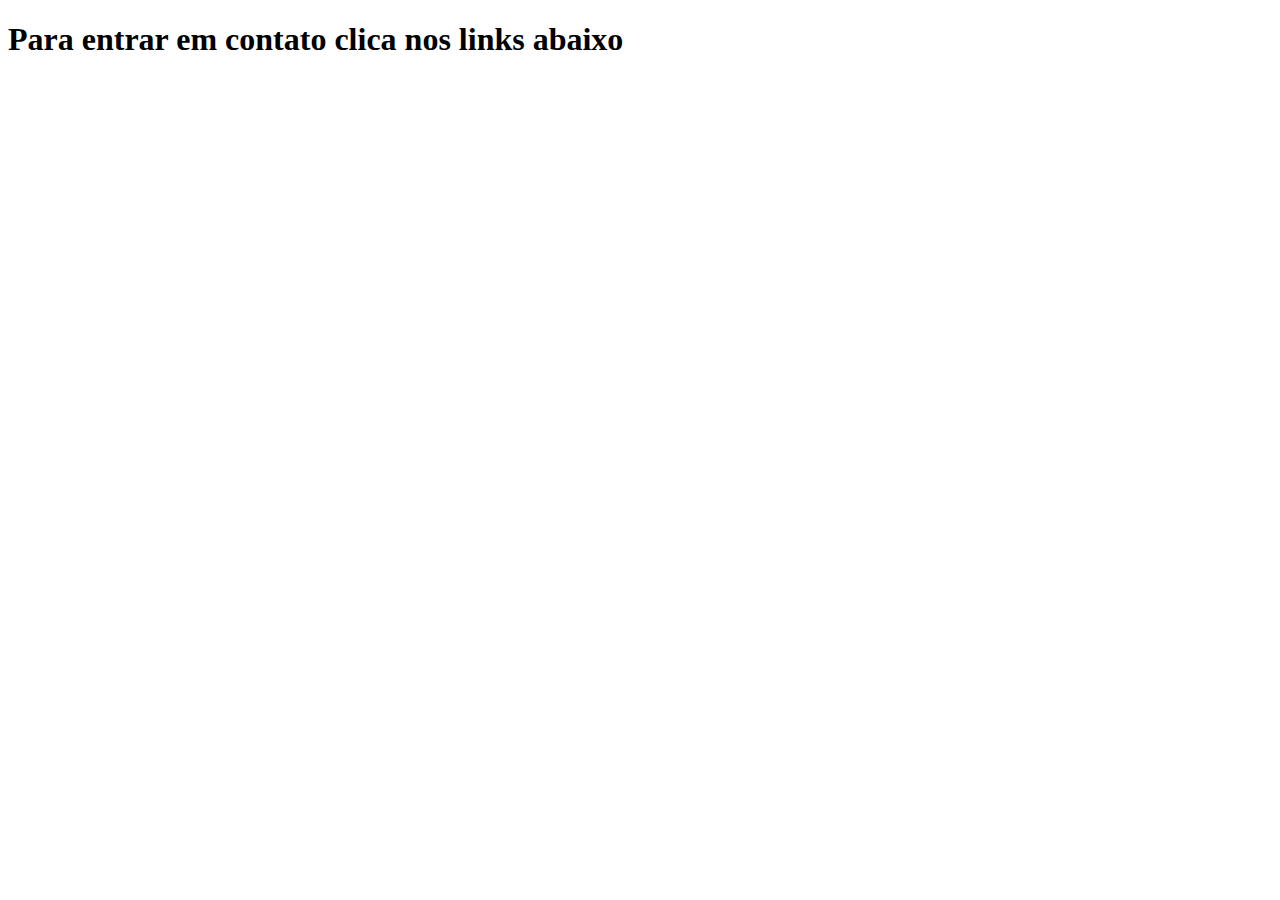
<file: contacts.html>
<!DOCTYPE html>
<html lang="pt-br">
<head>
    <meta charset="UTF-8">
    <meta name="viewport" content="width=device-width, initial-scale=1.0">
    <title>Contatos</title>
</head>
<body>
    <h1>Para entrar em contato clica nos links abaixo</h1>
</body>
</html>
</file>
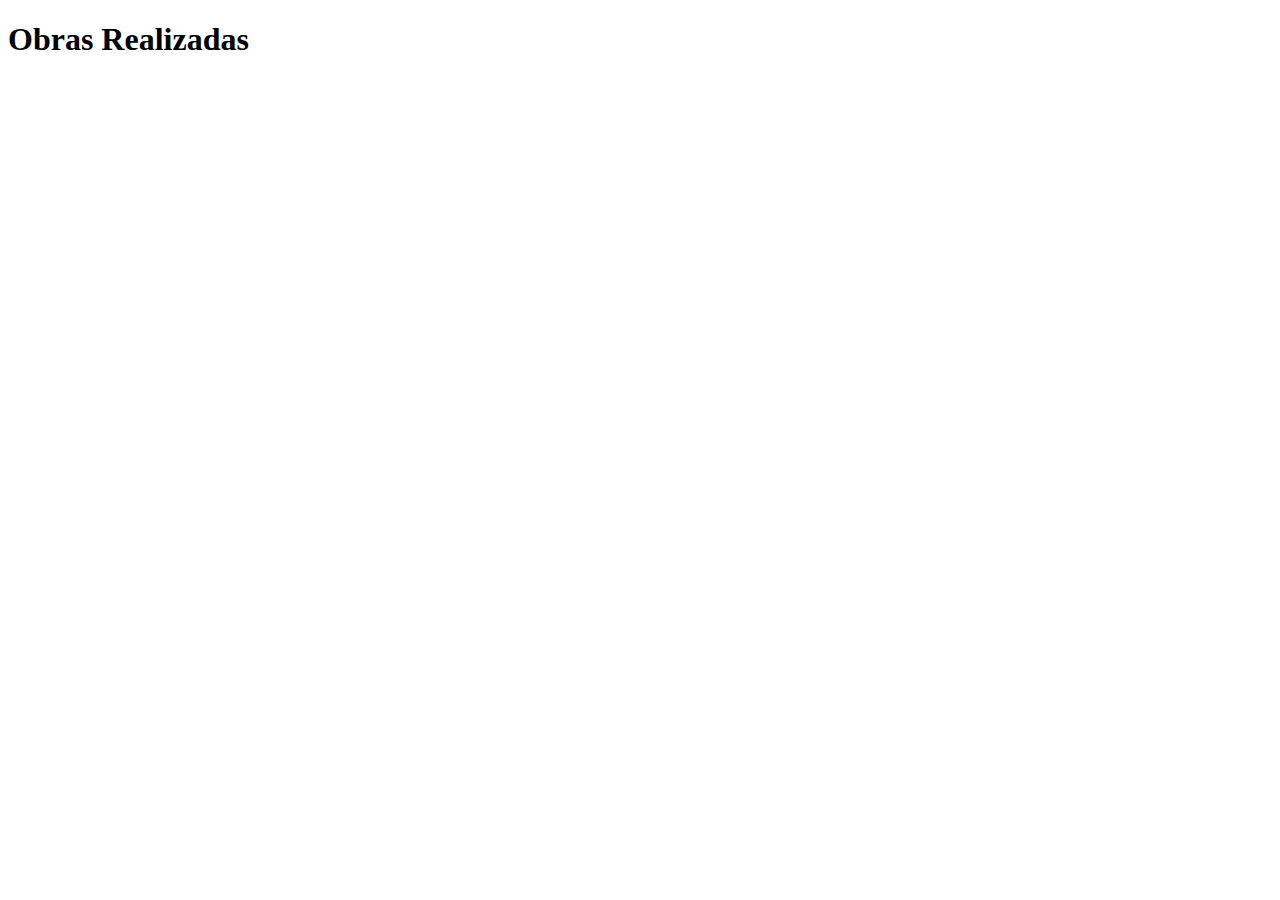
<file: enterprises.html>
<!DOCTYPE html>
<html lang="pt-br">
<head>
    <meta charset="UTF-8">
    <meta name="viewport" content="width=device-width, initial-scale=1.0">
    <title>Empreendimentos</title>
</head>
<body>
    <h1>Obras Realizadas</h1>
</body>
</html>
</file>
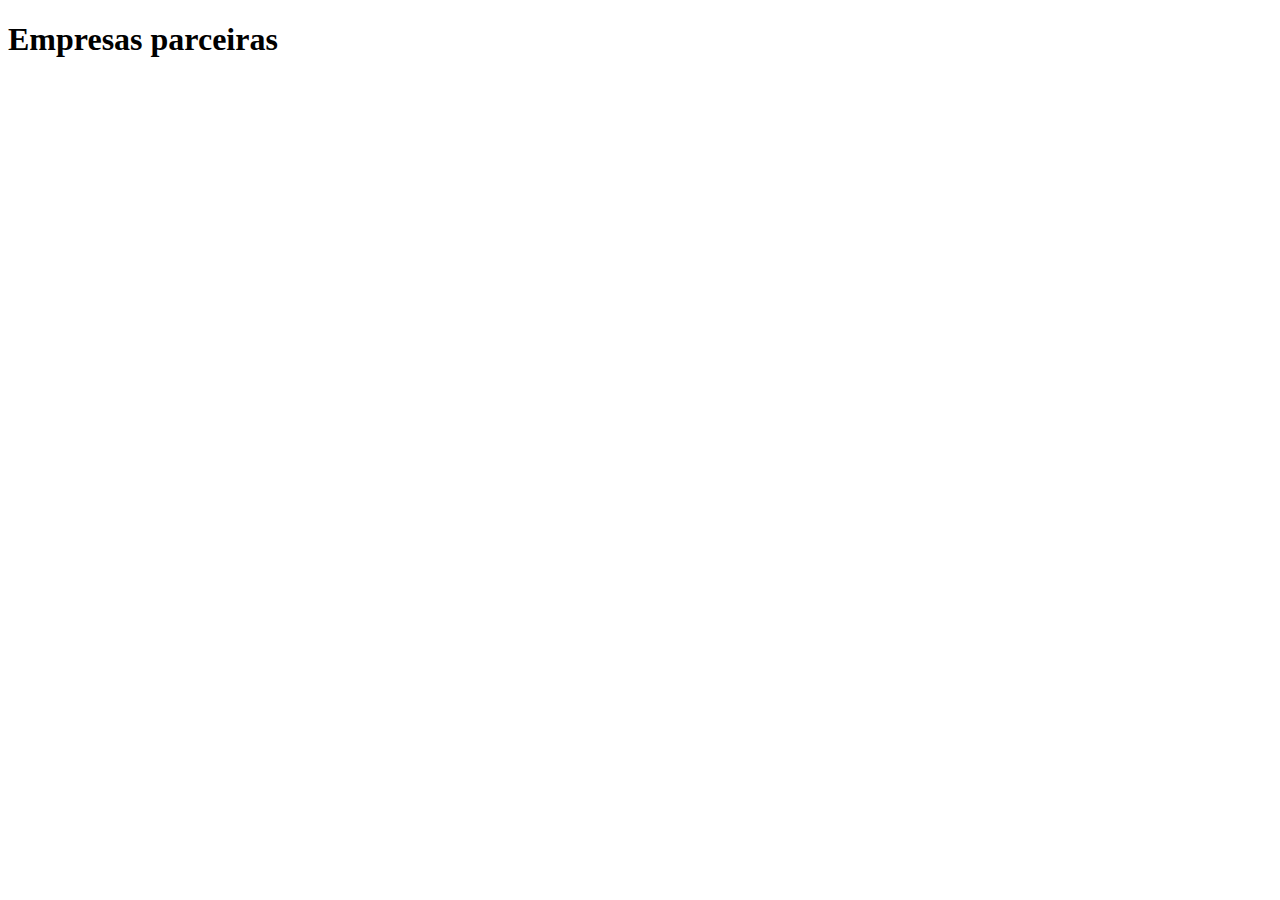
<file: partnership.html>
<!DOCTYPE html>
<html lang="pt-br">
<head>
    <meta charset="UTF-8">
    <meta name="viewport" content="width=device-width, initial-scale=1.0">
    <title>Empresasparceiras</title>
</head>
<body>
    <h1>Empresas parceiras</h1>
</body>
</html>
</file>
